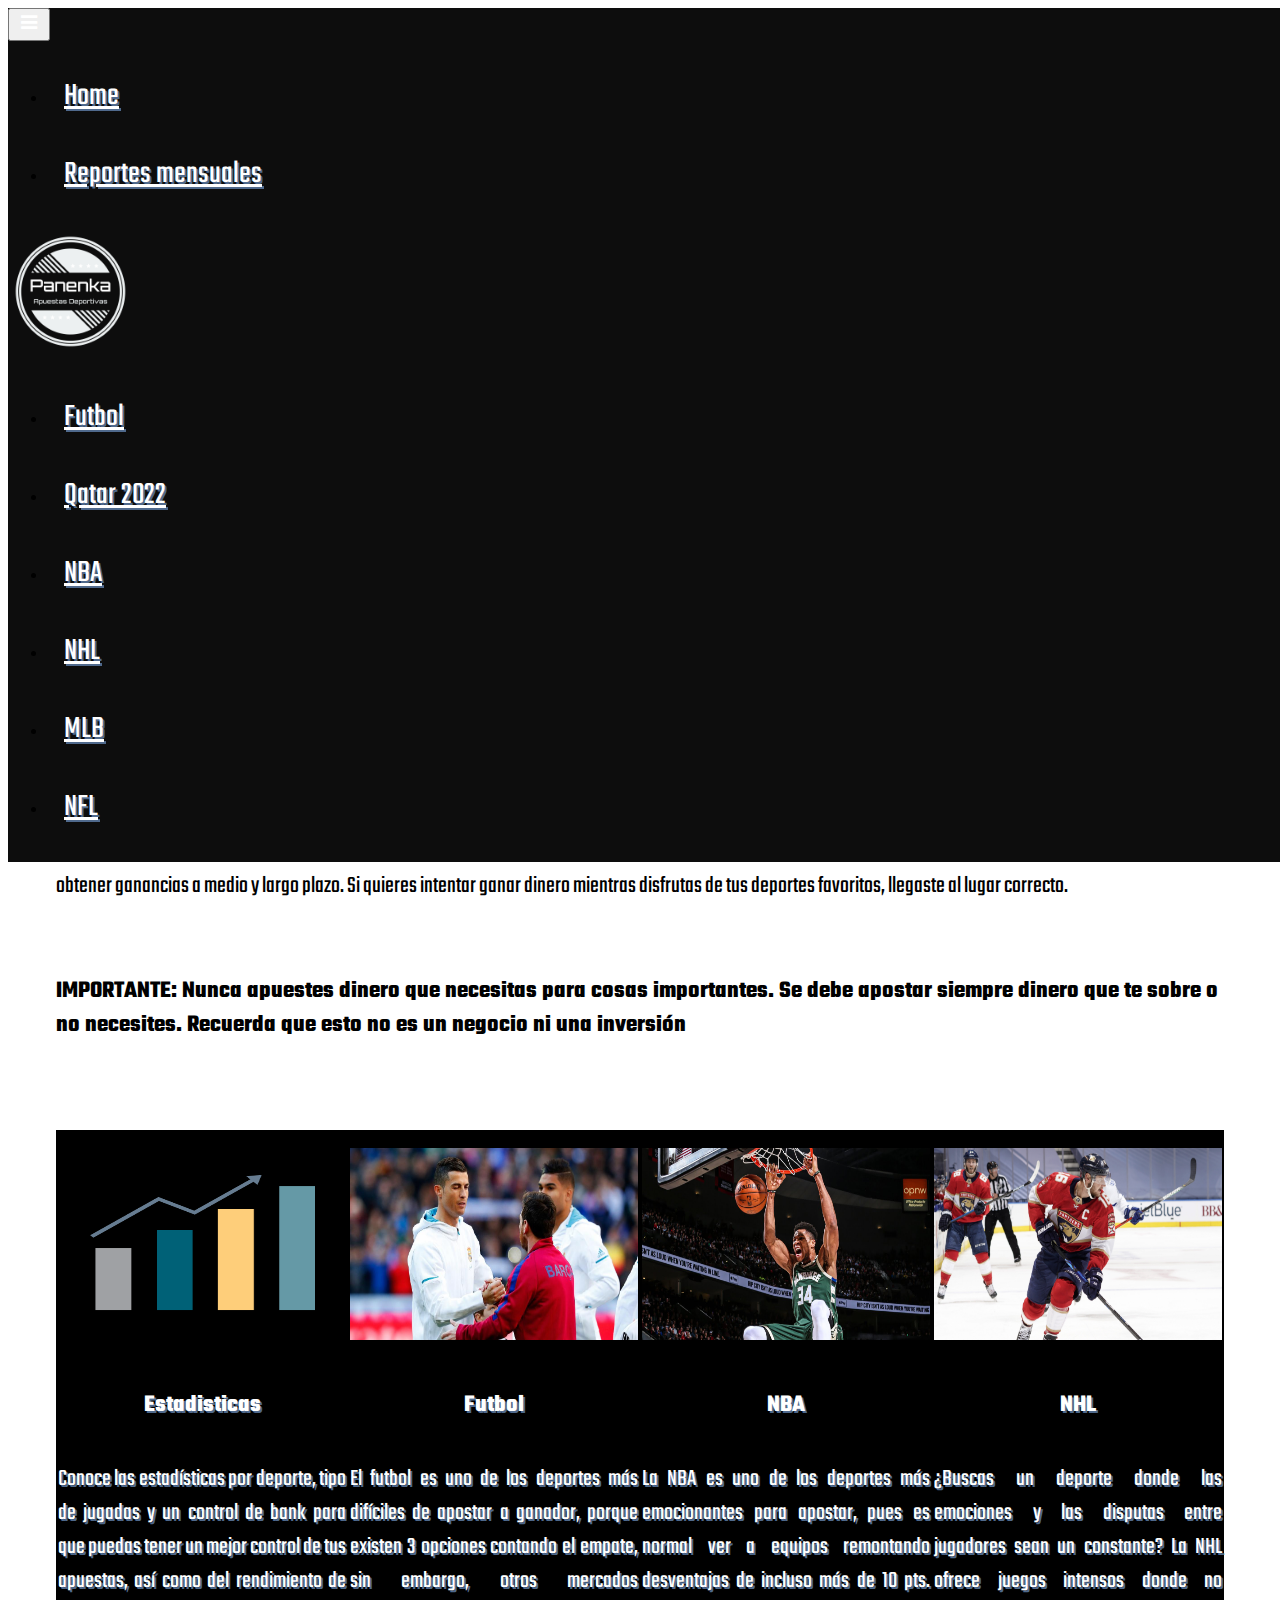
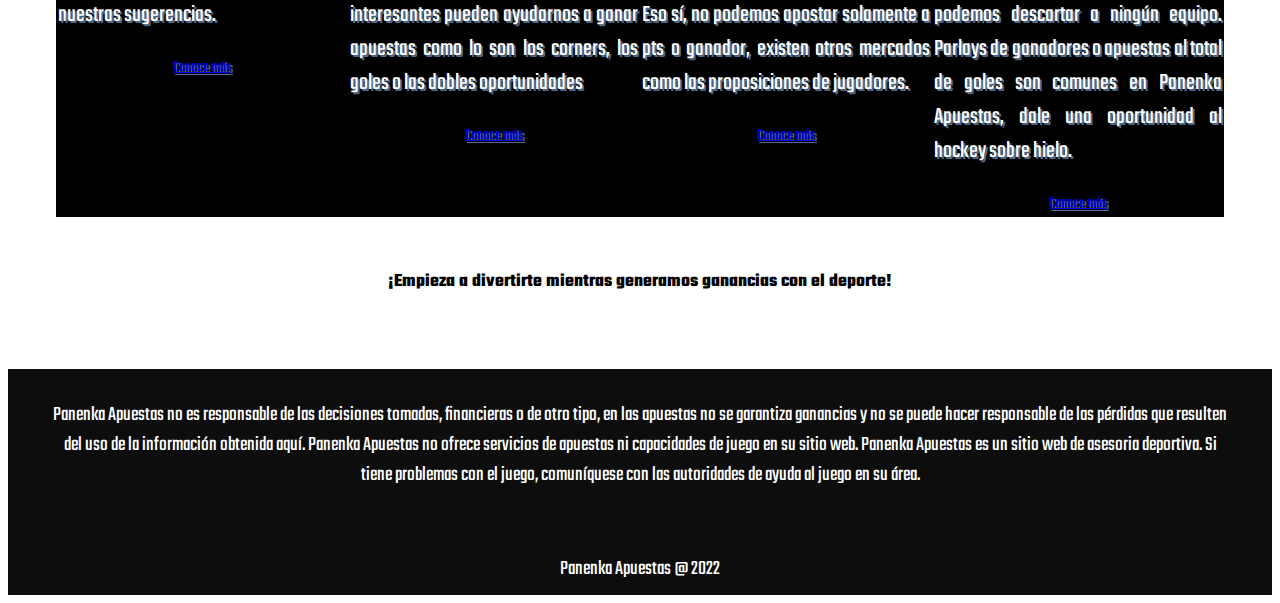
<file: index.html>
<!DOCTYPE html>
<html lang="en">
  <head>
    <meta charset="UTF-8" />
    <meta http-equiv="X-UA-Compatible" content="IE=edge" />
    <meta name="viewport" content="width=device-width, initial-scale=1.0" />
    <link
      href="https://cdn.jsdelivr.net/npm/bootstrap@5.1.3/dist/css/bootstrap.min.css"
      rel="stylesheet"
      integrity="sha384-1BmE4kWBq78iYhFldvKuhfTAU6auU8tT94WrHftjDbrCEXSU1oBoqyl2QvZ6jIW3"
      crossorigin="anonymous"
    />
    <script
      src="https://cdn.jsdelivr.net/npm/bootstrap@5.1.3/dist/js/bootstrap.bundle.min.js"
      integrity="sha384-ka7Sk0Gln4gmtz2MlQnikT1wXgYsOg+OMhuP+IlRH9sENBO0LRn5q+8nbTov4+1p"
      crossorigin="anonymous"
    ></script>
    <link rel="stylesheet" href="css/styles.css" />
    <link rel="stylesheet" href="css/main.css" />
    <link rel="stylesheet" href="css/fontello.css" />
    <title>Panenka Apuestas</title>
  </head>
  <body>
    <header>
      <nav class="navbar navbar-expand-lg navbar-fixed-top">
        <div class="container-fluid">
          <button
            class="navbar-toggler"
            type="button"
            data-bs-toggle="collapse"
            data-bs-target=".dual-collapse2"
          >
            <span class="icon-menu"></span>
          </button>
          <div
            class="navbar-collapse collapse w-100 dual-collapse2 order-1 order-md-0"
          >
            <ul class="navbar-nav ms-auto text-center">
              <li class="nav-item active">
                <a class="nav-link" href="index.html">Home</a>
              </li>
              <li class="nav-item">
                <a class="nav-link" href="estadisticas.html"
                  >Reportes mensuales</a
                >
              </li>
            </ul>
          </div>
          <div class="mx-lg-auto my-2 order-0 order-md-1 position-relative">
            <a class="mx-auto" href="#"
              ><img
                src="images/logo.png"
                class="rounded-circle"
                width="125"
                height="125"
            /></a>
          </div>
          <div
            class="navbar-collapse collapse w-100 dual-collapse2 order-2 order-md-2"
          >
            <ul class="navbar-nav me-auto text-center">
              <li class="nav-item">
                <a class="nav-link" href="futbol.html">Futbol</a>
              </li>
              <li class="nav-item">
                <a class="nav-link" href="qatar.html">Qatar 2022</a>
              </li>
              <li class="nav-item">
                <a class="nav-link" href="nba.html">NBA</a>
              </li>
              <li class="nav-item">
                <a class="nav-link" href="nhl.html">NHL</a>
              </li>
              <li class="nav-item">
                <a class="nav-link" href="mlb.html">MLB</a>
              </li>
              <li class="nav-item">
                <a class="nav-link" href="nfl.html">NFL</a>
              </li>
            </ul>
          </div>
        </div>
      </nav>
    </header>
    <section class="banner-main">
      <div class="row">
        <div class="col">
          <h3>Disfruta del deporte ganando</h3>
          <div class="button-container">
            <a href="#" class="btn btn-dark">¡Únete ahora!</a>
          </div>
        </div>
      </div>
    </section>
    <section class="acerca">
      <div class="container">
        <div class="section-title">
          <h2>Acerca de Panenka Apuestas</h2>
        </div>
        <div class="section-body">
          <p>
            Soy un aficionado de los deportes, desde fútbol hasta los americanos
            como NBA, NHL, MLB y NFL. Considero a las apuestas como un hobbie de
            donde se pueden obtener ganancias a medio y largo plazo. Si quieres
            intentar ganar dinero mientras disfrutas de tus deportes favoritos,
            llegaste al lugar correcto.
          </p>
          <br />
          <p>
            <b
              >IMPORTANTE: Nunca apuestes dinero que necesitas para cosas
              importantes. Se debe apostar siempre dinero que te sobre o no
              necesites. Recuerda que esto no es un negocio ni una inversión</b
            >
          </p>
          <div class="section-cards">
            <div class="row">
              <div class="card" style="width: 18rem">
                <img
                  class="card-img-top"
                  src="images/estadisticas.png"
                  alt="Card image cap"
                />
                <div class="card-body">
                  <h5 class="card-title">Estadisticas</h5>
                  <p class="card-text">
                    Conoce las estadísticas por deporte, tipo de jugadas y un
                    control de bank para que puedas tener un mejor control de
                    tus apuestas, así como del rendimiento de nuestras
                    sugerencias.
                  </p>
                  <div class="btn-container">
                    <a href="#" class="btn btn-dark">Conoce más</a>
                  </div>
                </div>
              </div>
              <div class="card" style="width: 18rem">
                <img
                  class="card-img-top"
                  src="images/futbol.jpg"
                  alt="Card image cap"
                />
                <div class="card-body">
                  <h5 class="card-title">Futbol</h5>
                  <p class="card-text">
                    El futbol es uno de los deportes más difíciles de apostar a
                    ganador, porque existen 3 opciones contando el empate, sin
                    embargo, otros mercados interesantes pueden ayudarnos a
                    ganar apuestas como lo son los corners, los goles o las
                    dobles oportunidades
                  </p>
                  <div class="btn-container">
                    <a href="#" class="btn btn-dark">Conoce más</a>
                  </div>
                </div>
              </div>
              <div class="card" style="width: 18rem">
                <img
                  class="card-img-top"
                  src="images/NBA.jpg"
                  alt="Card image cap"
                />
                <div class="card-body">
                  <h5 class="card-title">NBA</h5>
                  <p class="card-text">
                    La NBA es uno de los deportes más emocionantes para apostar,
                    pues es normal ver a equipos remontando desventajas de
                    incluso más de 10 pts. Eso sí, no podemos apostar solamente
                    a pts o ganador, existen otros mercados como las
                    proposiciones de jugadores.
                  </p>
                  <div class="btn-container">
                    <a href="#" class="btn btn-dark">Conoce más</a>
                  </div>
                </div>
              </div>
              <div class="card" style="width: 18rem">
                <img
                  class="card-img-top"
                  src="images/NHL.jpg"
                  alt="Card image cap"
                />
                <div class="card-body">
                  <h5 class="card-title">NHL</h5>
                  <p class="card-text">
                    ¿Buscas un deporte donde las emociones y las disputas entre
                    jugadores sean un constante? La NHL ofrece juegos intensos
                    donde no podemos descartar a ningún equipo. Parlays de
                    ganadores o apuestas al total de goles son comunes en
                    Panenka Apuestas, dale una oportunidad al hockey sobre
                    hielo.
                  </p>
                  <div class="btn-container">
                    <a href="#" class="btn btn-dark">Conoce más</a>
                  </div>
                </div>
              </div>
            </div>
            <div class="container last-txt">
              <h3>
                ¡Empieza a divertirte mientras generamos ganancias con el
                deporte!
              </h3>
            </div>
          </div>
          <br />
        </div>
      </div>
    </section>

    <footer>
      <p>
        Panenka Apuestas no es responsable de las decisiones tomadas,
        financieras o de otro tipo, en las apuestas no se garantiza ganancias y
        no se puede hacer responsable de las pérdidas que resulten del uso de la
        información obtenida aquí. Panenka Apuestas no ofrece servicios de
        apuestas ni capacidades de juego en su sitio web. Panenka Apuestas es un
        sitio web de asesoria deportiva. Si tiene problemas con el juego,
        comuníquese con las autoridades de ayuda al juego en su área.
      </p>
      <br />
      <p>Panenka Apuestas @ 2022</p>
    </footer>
  </body>
</html>
</file>
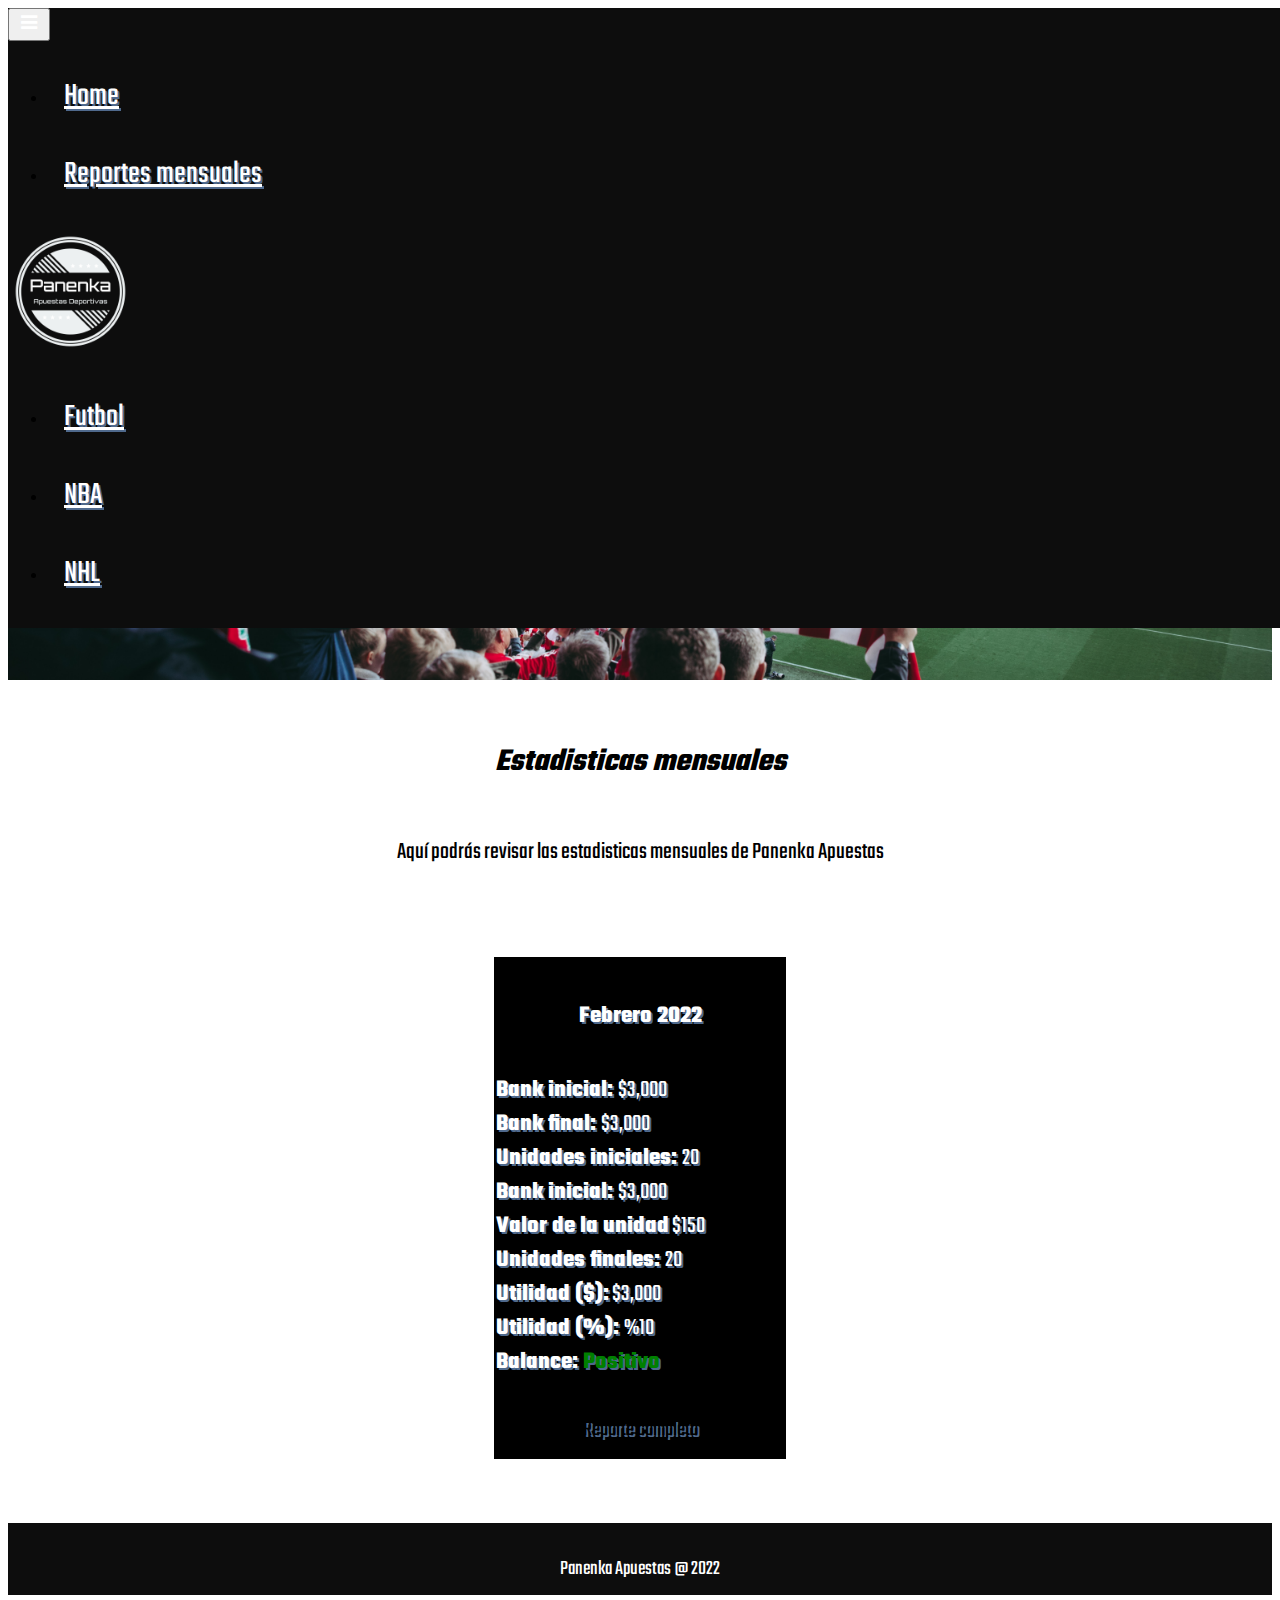
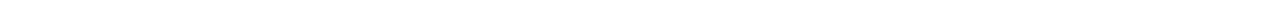
<file: estadisticas.html>
<!DOCTYPE html>
<html lang="en">
<head>
    <meta charset="UTF-8">
    <meta http-equiv="X-UA-Compatible" content="IE=edge">
    <meta name="viewport" content="width=device-width, initial-scale=1.0">
    <link href="https://cdn.jsdelivr.net/npm/bootstrap@5.1.3/dist/css/bootstrap.min.css" rel="stylesheet" integrity="sha384-1BmE4kWBq78iYhFldvKuhfTAU6auU8tT94WrHftjDbrCEXSU1oBoqyl2QvZ6jIW3" crossorigin="anonymous">
    <script src="https://cdn.jsdelivr.net/npm/bootstrap@5.1.3/dist/js/bootstrap.bundle.min.js" integrity="sha384-ka7Sk0Gln4gmtz2MlQnikT1wXgYsOg+OMhuP+IlRH9sENBO0LRn5q+8nbTov4+1p" crossorigin="anonymous"></script>
    <link rel="stylesheet" href="css/styles.css">
    <link rel="stylesheet" href="css/estadisticas.css">
    <link rel="stylesheet" href="css/fontello.css">
    <title>Panenka Apuestas- Estadisticas</title>
</head>
<body>
    <header>
        <nav class="navbar navbar-expand-lg navbar-fixed-top">
            <div class="container-fluid">
                <button class="navbar-toggler" type="button" data-bs-toggle="collapse" data-bs-target=".dual-collapse2">
                <span class="icon-menu"></span>
                </button>
                <div class="navbar-collapse collapse w-100 dual-collapse2 order-1 order-md-0">
                    <ul class="navbar-nav ms-auto text-center">
                        <li class="nav-item active">
                            <a class="nav-link" href="index.html">Home</a>
                        </li>
                        <li class="nav-item">
                            <a class="nav-link" href="estadisticas.html">Reportes mensuales</a>
                        </li>
                    </ul>
                </div>
                <div class="mx-lg-auto my-2 order-0 order-md-1 position-relative">
                    <a class="mx-auto" href="#"><img src="images/logo.png" class="rounded-circle" width="125" height="125"></a>
                </div>
                <div class="navbar-collapse collapse w-100 dual-collapse2 order-2 order-md-2">
                    <ul class="navbar-nav me-auto text-center">
                        <li class="nav-item">
                            <a class="nav-link" href="futbol.html">Futbol</a>
                        </li>
                        <li class="nav-item">
                            <a class="nav-link" href="nba.html">NBA</a>
                        </li>
                        <li class="nav-item">
                            <a class="nav-link" href="nhl.html">NHL</a>
                        </li>
                    </ul>
                </div>
            </div>
        </nav>
    </header>
    <section class="banner">
        <div class="row">
            <div class="col">
                <h3>Disfruta del deporte ganando</h3>
                <div class="button-container">
                    <a href="#" class="btn btn-dark">¡Únete ahora!</a>
                </div>
            </div>
        </div>
    </section>
    <section class="estadisticas">
        <div class="section-title">
            <h2>Estadisticas mensuales</h2>
        </div>
        <div class="section-body">
            <p>Aquí podrás revisar las estadisticas mensuales de Panenka Apuestas</p>
            <div class="section-cards">
                <div class="row">
                    <div class="card" style="width: 18rem;">
                        <div class="card-body">
                          <h5 class="card-title">Febrero 2022</h5>
                          <p class="card-text">
                              <b>Bank inicial: </b> $3,000 <br>
                              <b>Bank final: </b> $3,000 <br>
                              <b>Unidades iniciales: </b> 20 <br>
                              <b>Bank inicial: </b> $3,000 <br>
                              <b>Valor de la unidad</b> $150 <br>
                              <b>Unidades finales: </b>20 <br>
                              <b>Utilidad ($):</b> $3,000 <br>
                              <b>Utilidad (%): </b> %10 <br>
                              <b>Balance: </b> <gr>Positivo</gr> <br>
                          </p>
                          <div class="btn-container">
                            <a href="reportes/ControlFebrero.xlsx" download="reporte_febrero">Reporte completo</a>
                          </div>
                        </div>

                      </div>
                     
                </div>
            </div>
        </div>
        
    </section>

    

    <footer>
        <p>Panenka Apuestas @ 2022</p>
    </footer>
</body>
</html>
</file>
<file: css/styles.css>
@import url("https://fonts.googleapis.com/css2?family=Teko:wght@300&display=swap");

* {
  font-family: "Teko", sans-serif;
}

.navbar {
  background-color: #0d0d0d;
  position: fixed;
  width: 100%;
  z-index: 1000;
}

.nav-link {
  color: #fff;
  font-size: 2em;
  text-shadow: 2px 2px #4f698c;
}

.icon-menu {
  color: #fff;
  font-size: 1.4em;
}

section {
  display: flex;
  align-items: center;
  justify-content: center;
  flex-direction: column;
  padding: 1em;
  margin-bottom: 1em;
}

.container {
  display: flex;
  align-items: center;
  justify-content: center;
  flex-direction: column;
}

section .section-title h2 {
  font-size: 2em;
  font-style: italic;
  font-weight: bold;
}

section p {
  margin-bottom: 1em;
  font-size: 1.2em;
}

section button {
  margin-bottom: 1em;
  background-color: #0d0d0d; /* Green */
  border: none;
  color: white;
  padding: 0.5em 0.5em;
  text-align: center;
  text-decoration: none;
  display: inline-block;
  font-size: 1.2em;
  border-radius: 10px;
}

section button:hover {
  background-color: #4f698c;
}

.btn-container {
  display: flex;
  align-items: center;
  justify-content: center;
}

.banner-main,
.banner {
  background-image: url("/images/banner.jpg");
  background-size: cover;
  height: 35em;
  background-attachment: fixed;
  background-position: center;
  background-repeat: no-repeat;
  display: flex;
}

.button-container {
  display: flex;
  justify-content: center;
}

.banner-main .btn-dark,
.banner .btn-dark {
  font-size: 2em;
}

.banner-main h3,
.banner h3 {
  font-size: 2.2em;
  color: #fff;
  text-shadow: 2px 2px #0d0d0d;
}

.picks-dia h2 {
  text-align: center;
  font-weight: bold;
  font-style: italic;
}

.row {
  display: flex;
  justify-content: space-around;
}

.card {
  border: 2px solid #000;
  margin: 2em 0em;
  background-color: #000;
  color: #fff;
  text-shadow: 2px 2px #4f698c;
}

.card h5 {
  font-weight: bold;
  text-align: center;
  font-size: 1.5em;
}

.card img {
  padding-top: 1em;
  width: 100%;
  height: 12em;
}

.card p {
  text-align: justify;
}

.acerca .last-txt {
  text-align: center;
}

.card h4 {
  font-style: italic;
  text-align: center;
}

.section-cards {
  padding-top: 2em;
}

.pick-card {
  width: 25rem;
  background-size: cover;
  background-attachment: fixed;
  background-position: center;
  background-repeat: no-repeat;
  color: #fff;
  text-shadow: 2px 2px #000;
  margin: 2em 0;
}

.pick-card .card-body {
  background-color: rgba(0, 0, 0, 0.5);
}

.pick-card h3 {
  font-size: 2.2em;
  text-align: center;
}

.pick-card h4 {
  text-align: center;
}

.pick-card .row {
  display: flex;
  width: 100%;
  justify-content: space-between;
}

.pick-card .special {
  justify-content: center;
}

.pick-card .row span {
  width: auto;
}

.pick-card .status {
  text-align: center;
}

.lost {
  background-color: rgba(180, 0, 0, 0.5);
}

.win {
  background-color: rgba(0, 180, 0, 0.5);
}

footer {
  background-color: #0d0d0d;
  display: flex;
  flex-direction: column;
  align-items: center;
  justify-content: center;
}

footer p {
  padding-top: 1em;
  color: #fff;
  font-size: 1.3em;
  text-align: center;
  margin: 0.5em 2em;
}

@media (min-width: 1082px) {
  ul li {
    padding: 1em;
  }

  .banner-main {
    height: 40em;
  }

  .banner-main h3 {
    font-size: 4.5em;
  }

  section p {
    font-size: 1.5em;
  }

  .container {
    padding: 0em 8em;
  }
}
</file>
<file: css/main.css>
.banner {
  background-image: url("/images/banner.jpg");
}
</file>
<file: css/fontello.css>
@font-face {
  font-family: 'fontello';
  src: url('../font/fontello.eot?20894363');
  src: url('../font/fontello.eot?20894363#iefix') format('embedded-opentype'),
       url('../font/fontello.woff2?20894363') format('woff2'),
       url('../font/fontello.woff?20894363') format('woff'),
       url('../font/fontello.ttf?20894363') format('truetype'),
       url('../font/fontello.svg?20894363#fontello') format('svg');
  font-weight: normal;
  font-style: normal;
}
/* Chrome hack: SVG is rendered more smooth in Windozze. 100% magic, uncomment if you need it. */
/* Note, that will break hinting! In other OS-es font will be not as sharp as it could be */
/*
@media screen and (-webkit-min-device-pixel-ratio:0) {
  @font-face {
    font-family: 'fontello';
    src: url('../font/fontello.svg?20894363#fontello') format('svg');
  }
}
*/
[class^="icon-"]:before, [class*=" icon-"]:before {
  font-family: "fontello";
  font-style: normal;
  font-weight: normal;
  speak: never;

  display: inline-block;
  text-decoration: inherit;
  width: 1em;
  margin-right: .2em;
  text-align: center;
  /* opacity: .8; */

  /* For safety - reset parent styles, that can break glyph codes*/
  font-variant: normal;
  text-transform: none;

  /* fix buttons height, for twitter bootstrap */
  line-height: 1em;

  /* Animation center compensation - margins should be symmetric */
  /* remove if not needed */
  margin-left: .2em;

  /* you can be more comfortable with increased icons size */
  /* font-size: 120%; */

  /* Font smoothing. That was taken from TWBS */
  -webkit-font-smoothing: antialiased;
  -moz-osx-font-smoothing: grayscale;

  /* Uncomment for 3D effect */
  /* text-shadow: 1px 1px 1px rgba(127, 127, 127, 0.3); */
}

.icon-star:before { content: '\e800'; } /* '' */
.icon-check:before { content: '\e801'; } /* '' */
.icon-cancel:before { content: '\e802'; } /* '' */
.icon-eye:before { content: '\e803'; } /* '' */
.icon-lock:before { content: '\e804'; } /* '' */
.icon-calendar:before { content: '\e805'; } /* '' */
.icon-money:before { content: '\e806'; } /* '' */
.icon-twitter:before { content: '\f099'; } /* '' */
.icon-facebook:before { content: '\f09a'; } /* '' */
.icon-menu:before { content: '\f0c9'; } /* '' */
.icon-diamond:before { content: '\f219'; } /* '' */
.icon-telegram:before { content: '\f2c6'; } /* '' */
.icon-picasa:before { content: '\f31c'; } /* '' */
</file>
<file: css/estadisticas.css>
.banner {
  background-image: url("/images/mensuales.jpg");
}

gr {
  color: green;
  font-weight: bold;
}

.card a {
  font-size: 1.4em;
  color: #000;
  text-decoration: none;
  border: 2px solid #000;
  padding: 0.4em;
}

.card a:hover {
  background-color: #000;
  color: #fff;
}

@media (min-width: 1082px) {
  .banner {
    height: 40em;
  }

  .banner h3 {
    font-size: 4.5em;
  }
}
</file>
